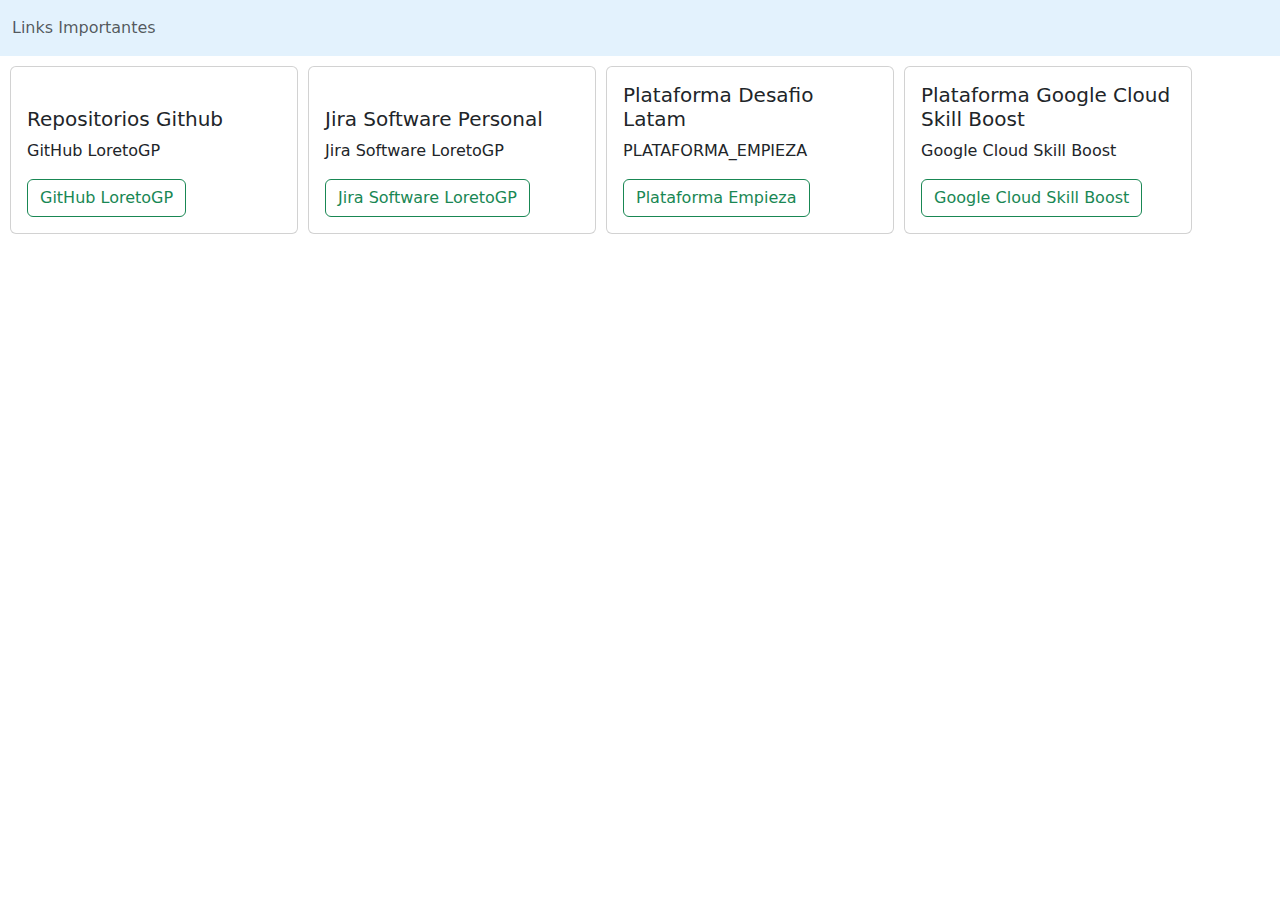
<file: index.html>
<!DOCTYPE html>
<html>
<head>
    <meta charset='utf-8'>
    <meta http-equiv='X-UA-Compatible' content='IE=edge'>
    <title>Shortcuts</title>
    <meta name='viewport' content='width=device-width, initial-scale=1'>
    <link rel='stylesheet' type='text/css' media='screen' href='css/style.css'>
    <link href="https://cdn.jsdelivr.net/npm/bootstrap@5.3.3/dist/css/bootstrap.min.css" rel="stylesheet" integrity="sha384-QWTKZyjpPEjISv5WaRU9OFeRpok6YctnYmDr5pNlyT2bRjXh0JMhjY6hW+ALEwIH" crossorigin="anonymous">
</head>
<body>
    <nav class="navbar" style="background-color: #e3f2fd;">
        <div class="container-fluid">
          <span class="navbar-text">
            Links Importantes
          </span>
        </div>
    </nav>
    <div class="grid-container">
        <div class="card" style="width: 18rem;">
            <div class="card-body">
            <h5 class="card-title">Repositorios Github</h5>
            <p class="card-text">GitHub LoretoGP</p>
            <a href="https://github.com/loretogp" target="_blank" class="btn btn-outline-success">GitHub LoretoGP</a>
            </div>
        </div>
        <div class="card" style="width: 18rem;">
            <div class="card-body">
            <h5 class="card-title">Jira Software Personal</h5>
            <p class="card-text">Jira Software LoretoGP</p>
            <a href="https://loretogp4.atlassian.net/jira/your-work" target="_blank" class="btn btn-outline-success">Jira Software LoretoGP</a>
            </div>
        </div>
        <div class="card" style="width: 18rem;">
            <div class="card-body">
            <h5 class="card-title">Plataforma Desafio Latam</h5>
            <p class="card-text">PLATAFORMA_EMPIEZA</p>
            <a href="https://empieza.desafiolatam.com/" target="_blank" class="btn btn-outline-success">Plataforma Empieza</a>
            </div>
        </div>
        <div class="card" style="width: 18rem;">
            <div class="card-body">
            <h5 class="card-title">Plataforma Google Cloud Skill Boost</h5>
            <p class="card-text">Google Cloud Skill Boost</p>
            <a href="https://www.cloudskillsboost.google/" target="_blank" class="btn btn-outline-success">Google Cloud Skill Boost</a>
            </div>
        </div>
    </div>
    <!-- BOOTSTRAP JS -->
    <script src="https://cdn.jsdelivr.net/npm/@popperjs/core@2.11.8/dist/umd/popper.min.js"
        integrity="sha384-I7E8VVD/ismYTF4hNIPjVp/Zjvgyol6VFvRkX/vR+Vc4jQkC+hVqc2pM8ODewa9r"
        crossorigin="anonymous"></script>
    <script src="https://cdn.jsdelivr.net/npm/bootstrap@5.3.3/dist/js/bootstrap.min.js"
        integrity="sha384-0pUGZvbkm6XF6gxjEnlmuGrJXVbNuzT9qBBavbLwCsOGabYfZo0T0to5eqruptLy"
        crossorigin="anonymous"></script>
</body>
</html>
</file>
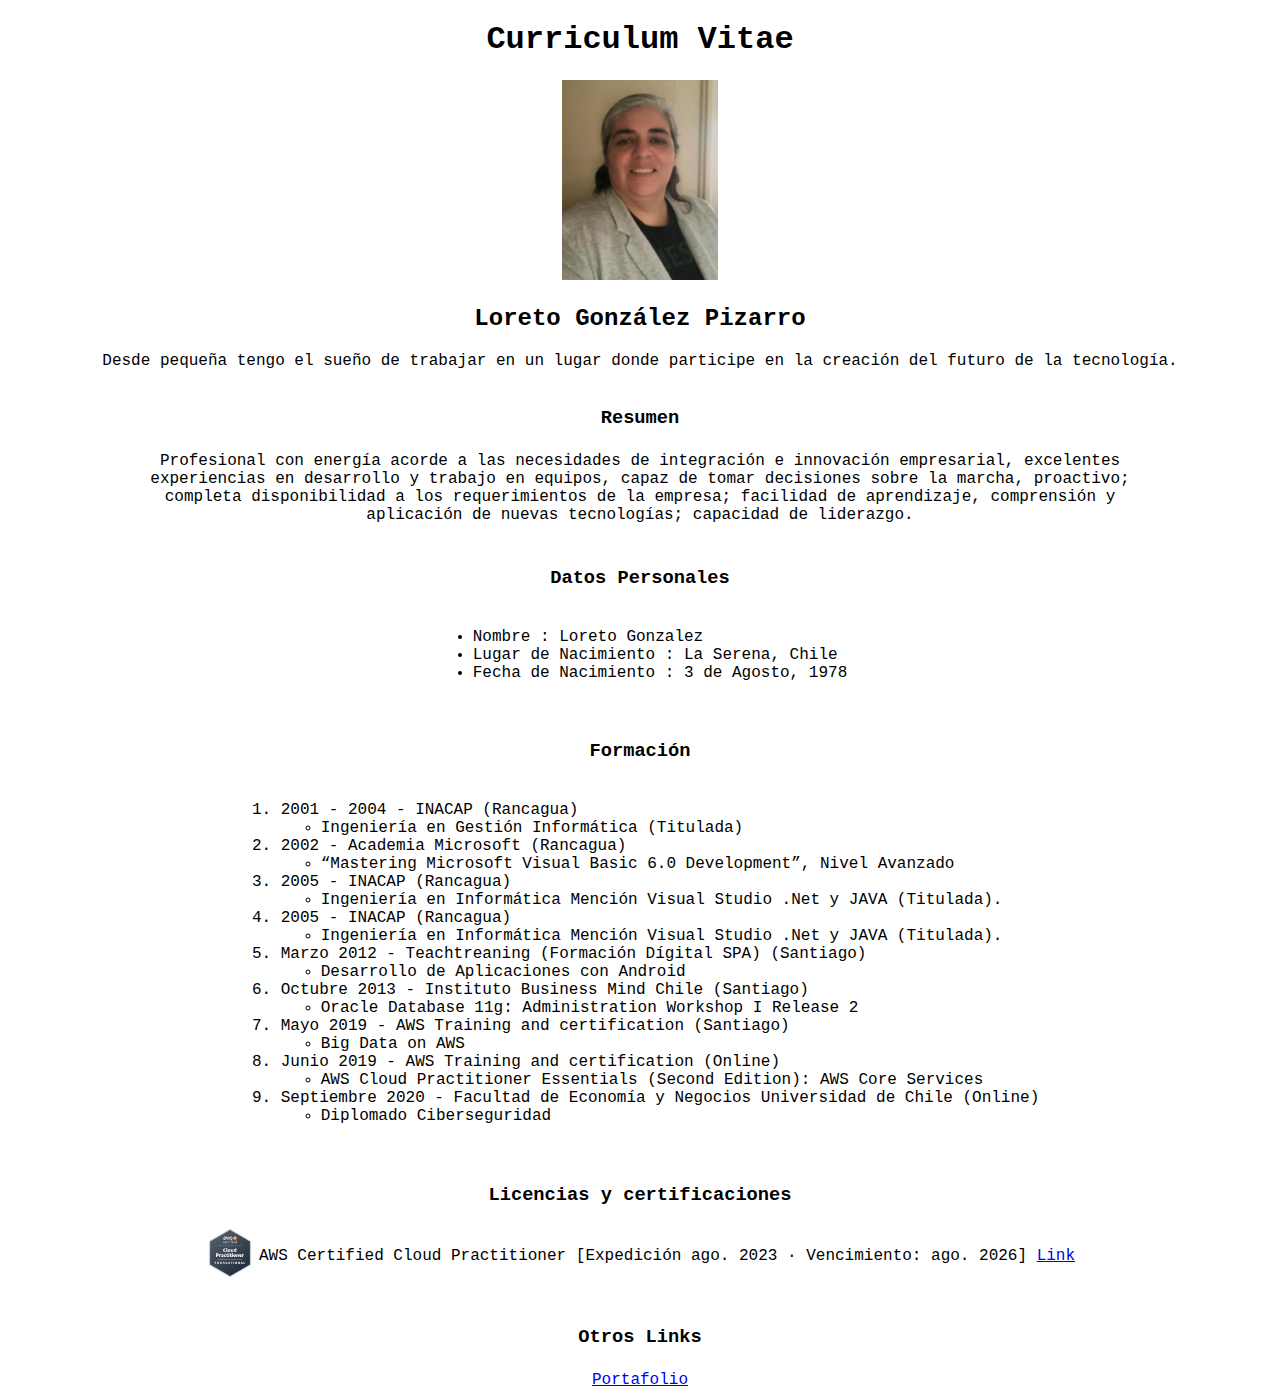
<file: historico/001_Entrega/index.html>
<!DOCTYPE html>
<html>
<head>
    <meta charset='utf-8'>
    <meta http-equiv='X-UA-Compatible' content='IE=edge'>
    <title>CV Loreto Gonzalez Pizarro</title>
    <meta name='viewport' content='width=device-width, initial-scale=1'>
</head>
<body style="text-align: center; font-family: 'Courier New', Courier, monospace;">
    <h1>Curriculum Vitae</h1>
    <img src="assets/img/MiFoto001.jpg" style="height: 200px;" alt="Loreto Gonzalez Pizarro">
    <h2>Loreto González Pizarro</h2>
    <p>Desde pequeña tengo el sueño de trabajar en un lugar donde participe en la creación del futuro de la tecnología.</p>
    <table align="center" style="width: 80%;">
        <tr>
            <th><h3>Resumen</h3></th>
        </tr>
        <tr>
            <td>
                Profesional con energía acorde a las necesidades de integración e innovación empresarial, excelentes experiencias en desarrollo y trabajo en equipos, capaz de tomar decisiones sobre la marcha, proactivo; completa disponibilidad a los requerimientos de la empresa; facilidad de aprendizaje, comprensión y aplicación de nuevas tecnologías; capacidad de liderazgo.
            </td>
        </tr>
    </table>
    <br>
    <table align="center">
        <tr>
            <th><h3>Datos Personales</h3></th>
        </tr>
        <tr align="left">
            <td>
                <ul>
                    <li>Nombre : Loreto Gonzalez</li>
                    <li>Lugar de Nacimiento : La Serena, Chile</li>
                    <li>Fecha de Nacimiento : 3 de Agosto, 1978</li>
                </ul>
            </td>
        </tr>
    </table>
    <br>
    <table align="center">
        <tr>
            <th><h3>Formación</h3></th>
        </tr>
        <tr align="left">
            <td>
                <ol>
                    <li>2001 - 2004 - INACAP (Rancagua)<br>
                        <ul>
                            <li>Ingeniería en Gestión Informática (Titulada)</li>
                        </ul>
                    </li>
                    <li>2002 - Academia Microsoft (Rancagua)<br>
                        <ul>
                            <li>“Mastering Microsoft Visual Basic 6.0 Development”, Nivel Avanzado</li>
                        </ul>
                    </li>
                    <li>2005 - INACAP (Rancagua)<br>
                        <ul>
                            <li>Ingeniería en Informática Mención Visual Studio .Net y JAVA (Titulada).</li>
                        </ul>
                    </li>
                    <li>2005 - INACAP (Rancagua)<br>
                        <ul>
                            <li>Ingeniería en Informática Mención Visual Studio .Net y JAVA (Titulada).</li>
                        </ul>
                    </li>
                    <li>Marzo 2012 - Teachtreaning (Formación Dígital SPA) (Santiago)<br>
                        <ul>
                            <li>Desarrollo de Aplicaciones con Android</li>
                        </ul>
                    </li>
                    <li>Octubre 2013 - Instituto Business Mind Chile (Santiago)<br>
                        <ul>
                            <li>Oracle Database 11g: Administration Workshop I Release 2</li>
                        </ul>
                    </li>
                    <li>Mayo 2019 - AWS Training and certification (Santiago)<br>
                        <ul>
                            <li>Big Data on AWS</li>
                        </ul>
                    </li>
                    <li>Junio 2019 - AWS Training and certification (Online)<br>
                        <ul>
                            <li>AWS Cloud Practitioner Essentials (Second Edition): AWS Core Services</li>
                        </ul>
                    </li>
                    <li>Septiembre 2020 - Facultad de Economía y Negocios Universidad de Chile (Online)<br>
                        <ul>
                            <li>Diplomado Ciberseguridad</li>
                        </ul>
                    </li>
                </ol>
            </td>
        </tr>
    </table>
    <br>
    <table align="center">
        <tr>
            <th colspan="2"><h3>Licencias y certificaciones</h3></th>
        </tr>
        <tr>
            <td>
                <a href="https://www.credly.com/badges/da2f01fb-5cda-4e26-b44c-f84ec08551f3" target="_blank">
                    <img src="assets/img/awsCertification.png" style="height: 50px;"  alt="Link Certificacion en Credly">
                </a>
            </td>
            <td>
                AWS Certified Cloud Practitioner [Expedición ago. 2023 · Vencimiento: ago. 2026] 
                <a href="https://www.credly.com/badges/da2f01fb-5cda-4e26-b44c-f84ec08551f3" target="_blank">
                    Link
                </a>
            </td>
        </tr>
    </table>
    <br>
    <table align="center">
        <tr>
            <th><h3>Otros Links</h3></th>
        </tr>
        <tr>
            <td>
                <a href="portafolio.html">Portafolio</a>
            </td>
        </tr>
    </table>
</body>
</html>
</file>
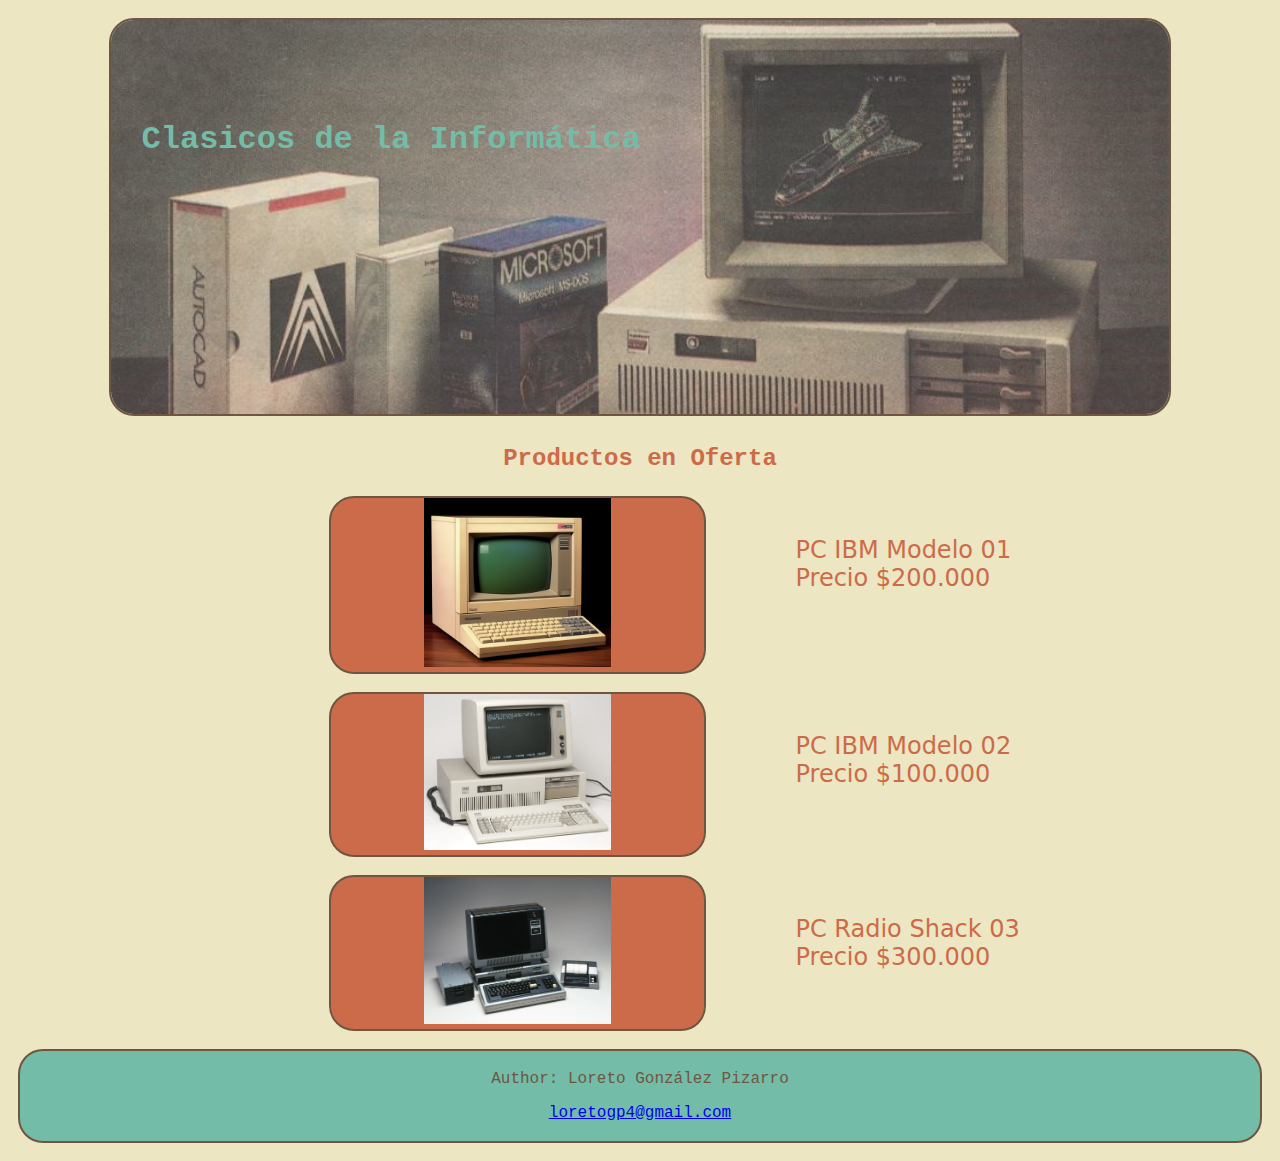
<file: historico/002_Entrega/index.html>
<!DOCTYPE html>
<html>
<head>
    <meta charset='utf-8'>
    <meta http-equiv='X-UA-Compatible' content='IE=edge'>
    <title>Clasicos de la Informatica</title>
    <meta name='viewport' content='width=device-width, initial-scale=1'>
    <link rel='stylesheet' type='text/css' media='screen' href='assets/css/main.css'>
</head>
<body>
    <div class="container_banner">
        <img class="imagen_banner" src="assets/img/banner001.jpg" alt="Banner">
        <div class="texto_banner">Clasicos de la Informática</div>
    </div>
    <div class="container_parrafo">
        <p>Productos en Oferta</p>
    </div>
    <div class="container_pcs">
        <div class="columna_pcs">
            <div class="imagen_pcs"><img src="assets/img/img005.png" alt="PC IBM 01" style="width: 50%;"></div>
        </div>
        <div class="columna_pcs">
            <div class="texto_pcs">PC IBM Modelo 01 <br> Precio $200.000</div>
        </div>
    </div>
    <br>
    <div  class="container_pcs">
        <div class="columna_pcs">
            <div class="imagen_pcs"><img src="assets/img/img002.jpg" alt="PC IBM 02" style="width: 50%;"></div>
        </div>
        <div class="columna_pcs">
            <div class="texto_pcs">PC IBM Modelo 02 <br> Precio $100.000</div>
        </div>
    </div>
    <br>
    <div class="container_pcs">
        <div class="columna_pcs">
            <div class="imagen_pcs"><img src="assets/img/img003.jpg" alt="PC Radio Shack 03" style="width: 50%;"></div>
        </div>
        <div class="columna_pcs">
            <div class="texto_pcs">PC Radio Shack 03<br> Precio $300.000</div>
        </div>
    </div>
    <br>
    <footer>
        <p>Author: Loreto González Pizarro</p>
        <p><a href="loretogp4@gmail.com">loretogp4@gmail.com</a></p>
    </footer>
</body>
</html>
</file>
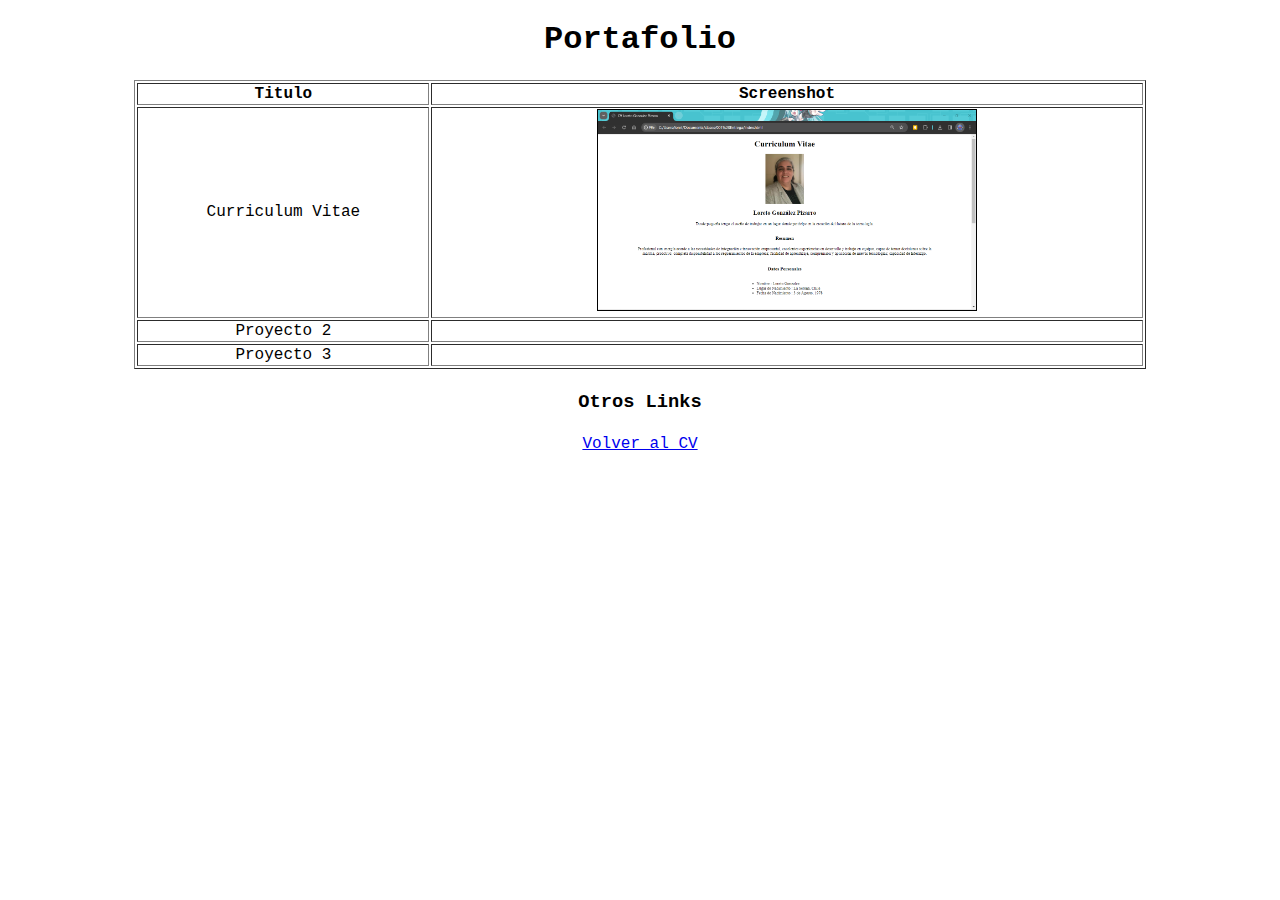
<file: historico/001_Entrega/portafolio.html>
<!DOCTYPE html>
<html>
<head>
    <meta charset='utf-8'>
    <meta http-equiv='X-UA-Compatible' content='IE=edge'>
    <title>Portafolio Loreto Gonzalez Pizarro</title>
    <meta name='viewport' content='width=device-width, initial-scale=1'>
</head>
<body style="text-align: center; font-family: 'Courier New', Courier, monospace;">
    <h1>Portafolio</h1>
    <table style="width: 80%;" border="1" align="center">
        <tr>
            <th>Titulo</th>
            <th>Screenshot</th>
        </tr>
        <tr align="center">
            <td>Curriculum Vitae</td>
            <td><img src="assets/img/img_portafolio_001_cv.png" style="height: 200px;" alt="Proyecto CV" border="1"></td>
        </tr>
        <tr align="center">
            <td>Proyecto 2</td>
            <td> &nbsp;</td>
        </tr>
        <tr align="center">
            <td>Proyecto 3</td>
            <td> &nbsp;</td>
        </tr>
    </table>
    <table align="center">
        <tr>
            <th><h3>Otros Links</h3></th>
        </tr>
        <tr>
            <td>
                <a href="index.html">Volver al CV</a>
            </td>
        </tr>
    </table>
</body>
</html>
</file>
<file: css/style.css>
.grid-container{
    display: flex;
    gap: 10px;
    padding-left: 10px;
    padding-top: 10px;
}
.card-body{
    align-content: end;
}
</file>
<file: historico/002_Entrega/assets/css/main.css>
body {
    text-align: center; 
    font-family: 'Courier New', Courier, monospace;
    padding: 10px;
    background-color: #ECE6C2;
    color: #CC6B49;
}

.container_banner{
    position: relative;
    text-align: center;
    color: #73BDA8;
    
}

.imagen_banner{
    width: 85%;
    border-radius: 25px;
    border: 2px solid #6F5643;
}

.texto_banner {
    position: absolute;
    top: 30%;
    left: 30%;
    font-size: xx-large;
    font-weight: bolder;
    transform: translate(-50%, -50%);
}

.container_parrafo{
    font-size: x-large;
    font-weight: bolder;
}

.container_pcs{
    text-align: center;
    padding-left: 25%;
    border: 1px;
}

.container_pcs:after {
    content: "";
    display: table;
    clear: both;
  }

.columna_pcs{
    float: left;
    width: 50%;
}

.imagen_pcs{
    text-align: center;
    width: 80%;
    background-color: #CC6B49;
    border-radius: 25px;
    border: 2px solid #6F5643;
}

.texto_pcs{
    text-align: left;
    padding-top: 40px;
    font-size: x-large;
    font-family: system-ui, -apple-system, BlinkMacSystemFont, 'Segoe UI', Roboto, Oxygen, Ubuntu, Cantarell, 'Open Sans', 'Helvetica Neue', sans-serif;
    color: #CC6B49;
}

footer {
    text-align: center;
    padding: 3px;
    background-color: #73BDA8;
    color: #6F5643;
    border-radius: 25px;
    border: 2px solid #6F5643;
}
</file>
